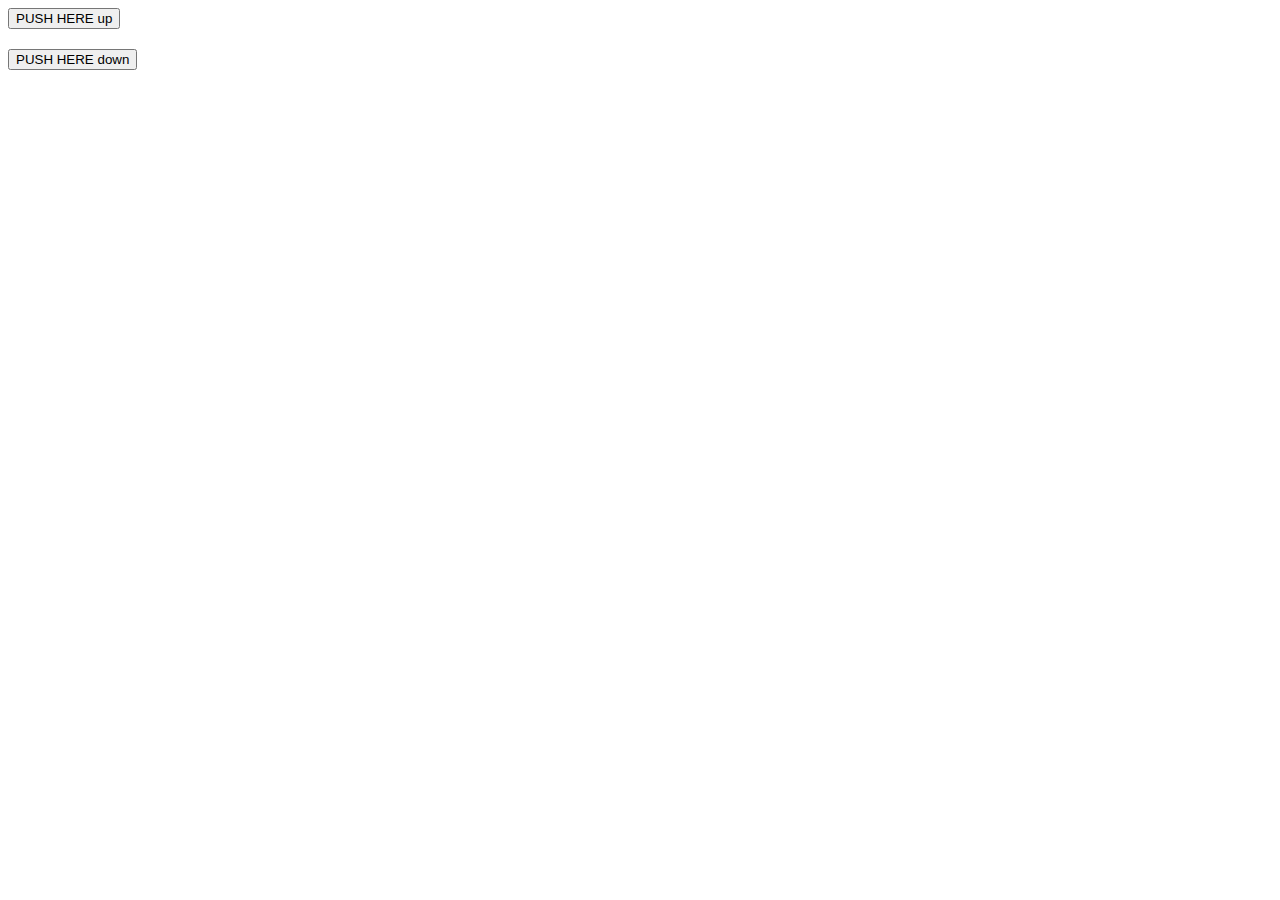
<file: exercici6ContadorButton.html>
<!DOCTYPE html>
<html lang="en">
<head>
    <meta charset="UTF-8">
    <meta http-equiv="X-UA-Compatible" content="IE=edge">
    <meta name="viewport" content="width=device-width, initial-scale=1.0">
    <title>Contador Button</title>
</head>
<meta charset="utf-8">
        <title>Contador Button</title>
        <a href="" class="boton_1"></a>
        

        <style >
            #areaContador {
                font-size: 40px;
                font-weight: bold;
                color: crimson;
                font-family: impact;
                margin: 20px;
            }
        </style>

        <style >
          #areaContador2 {
           font-size: 40px;
           font-weight: bold;
           color: rgb(107, 20, 220);
          font-family: impact;
            margin: 20px;
         }
         </style>

        

    </head>
    <body>
       
        <button id="boton_1">PUSH HERE up</button>
        <p id="areaContador"></p>
       
       <script type="text/javascript">
            var botonElement = document.getElementById("boton_1");
            var pElement = document.getElementById("areaContador");
            var contador = 0;
            botonElement.onclick = function () {
                contador++;
                pElement.textContent = contador;
            }
        </script>
         

         <a href="" class="boton_2"></a>

        <button id="boton_2">PUSH HERE down</button>
        <p id="areaContador2"></p>
       
       <script type="text/javascript">
            var botonElement = document.getElementById("boton_2");
            var pElement = document.getElementById("areaContador");
            var contador = 0;
            botonElement.onclick = function () {
                contador--;
                pElement.textContent = contador;
            }
        </script>



    </body>
</html>
</file>
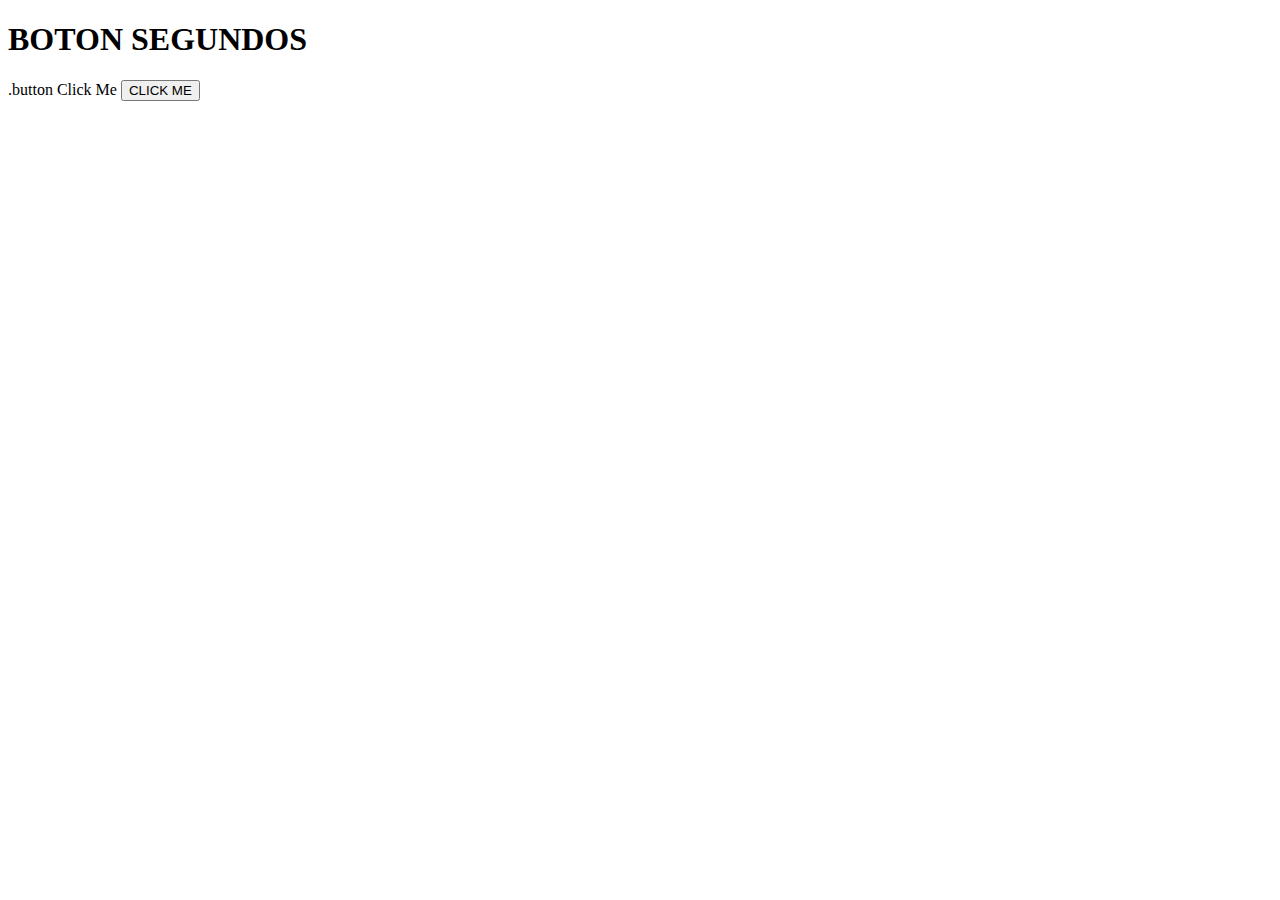
<file: exercici7ContadorSegundos.html>
<!DOCTYPE html>
<html lang="en">
<head>
    <meta charset="UTF-8">
    <meta http-equiv="X-UA-Compatible" content="IE=edge">
    <meta name="viewport" content="width=device-width, initial-scale=1.0">
    <title>CONTADOR DE SEGUNDOS</title>
</head>
<body>

    <h1>BOTON SEGUNDOS </h1> 
    .button Click Me

    <button id="boton_1">CLICK ME</button>
    <div id="number"></div>
   
    <style type="text/css">
       #number {
          font-size:50px;
          color:#0e4b0e;
      }
     </style>


     <script>
        var n = 0;
        var l = document.getElementById("number");
           window.setInterval(function(){
  l.innerHTML = n;
  n++;
},1000);

      </script>

    
</body>
</html>
</file>
